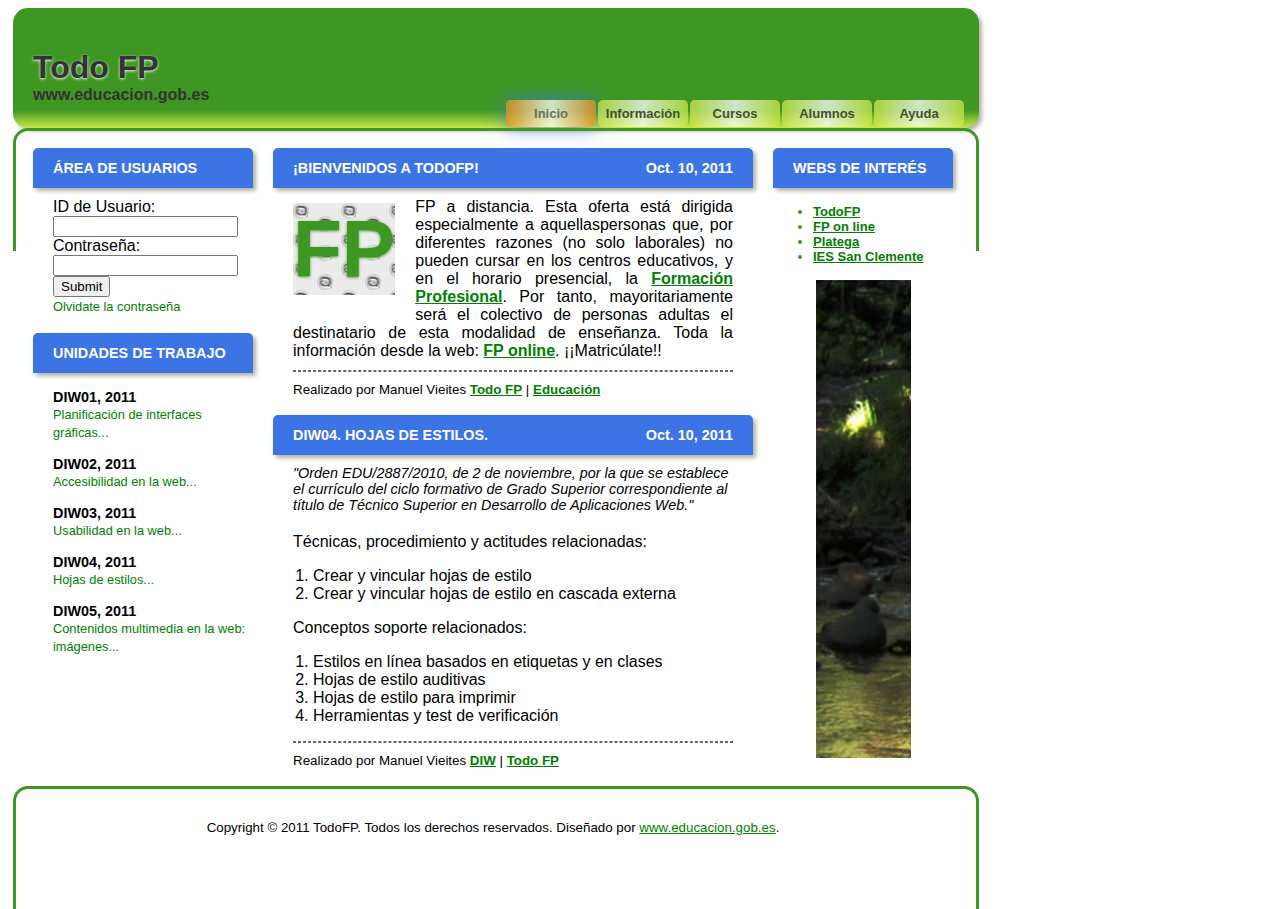
<file: diw_UD04_Hojas de estilos/alvarez_lois_adrian_DIW04_Tarea/index.html>
<?xml version="1.0" encoding="UTF-8"?>
<!DOCTYPE html PUBLIC "-//W3C//DTD XHTML 1.0 Strict//EN" "http://www.w3.org/TR/xhtml1/DTD/xhtml1-strict.dtd">
<html xmlns="http://www.w3.org/1999/xhtml" xml:lang="en" lang="en">
    <head>
        <title>alvarez_lois_adrian_DIW04_Tarea</title>
        <link href="css/estilo.css" rel="stylesheet" type="text/css"  />
    </head>
    <body>
        <div id="todo">
            <div id="cabecera">
                <div class="cajaRedonda sombraD">
                    <div class="logo">
                        <h1>Todo FP</h1>
                        <p class="subtitulo">www.educacion.gob.es</p>     
                    </div>
                    <div class="menu">
                        <ul>
                            <li><a id="activo" href="">Inicio</a></li>
                            <li><a href="informacion.html">Informaci&oacute;n</a></li>
                            <li><a href="cursos.html">Cursos</a></li>
                            <li><a href="alumnos.html">Alumnos</a></li>
                            <li><a href="ayuda.html">Ayuda</a></li>
                        </ul>
                    </div>
                </div>
            </div>
            <div id="cuerpo">
                <div class="esquinas"></div>
                <div class="cajaSecundaria">
                    <div id="izquierda">
                        <div class="subtitu sombraD">
                            &Aacute;REA DE USUARIOS
                        </div>
                        <div class="separa">
                            <form method="post" action="#">
                                ID de Usuario:
                                <input id="nombre" name="nombre" type="text" />
                                Contrase&ntilde;a:
                                <input id="paso" name="paso" type="password" />
                                <input id="acceder" name="Acceder" type="submit" />
                            </form>
                            <a href="">Olvidate la contrase&ntilde;a</a>
                            <br /><br />
                        </div>
                        <div class="subtitu sombraD">
                            UNIDADES DE TRABAJO
                        </div>
                        <dl>
                            <dt>DIW01, 2011</dt>
                            <dd><a href="">Planificaci&oacute;n de interfaces gr&aacute;ficas...</a></dd>
                            <dt>DIW02, 2011</dt>
                            <dd><a href="">Accesibilidad en la web...</a></dd>
                            <dt>DIW03, 2011</dt>
                            <dd><a href="">Usabilidad en la web...</a></dd>
                            <dt>DIW04, 2011</dt>
                            <dd><a href="">Hojas de estilos...</a></dd>
                            <dt>DIW05, 2011</dt>
                            <dd><a href="">Contenidos multimedia en la web: im&aacute;genes...</a></dd>
                        </dl>
                    </div>
                    <div id="centro">
                        <div class="subtitu sombraD">
                            &iexcl;BIENVENIDOS A TODOFP&#33;
                            <span class="fecha">Oct. 10, 2011</span>
                        </div>
                        <div class="logoFP">FP</div>
                            <p>FP a distancia. Esta oferta est&aacute; dirigida especialmente a aquellaspersonas que, por diferentes razones (no solo laborales) no pueden cursar en los centros educativos, y en el horario presencial, la <a href="https://www.educacion.gob.es/fponline.html">Formaci&oacute;n Profesional</a>. Por tanto, mayoritariamente ser&aacute; el colectivo de personas adultas el destinatario de esta modalidad de ense&ntilde;anza. Toda la informaci&oacute;n desde la web: <a href="https://www.educacion.gob.es/fponline.html">FP online</a>. &#161;&#161;Matric&uacute;late&#33;&#33;</p>
                            <hr />
                            <p class="peque">Realizado por Manuel Vieites <a href="http://www.mecd.gob.es/portada-mecd/">Todo FP</a> | <a href="http://www.mecd.gob.es/educacion-mecd/">Educaci&oacute;n</a></p>
                            <br />
                            <div class="subtitu sombraD">
                                DIW04. HOJAS DE ESTILOS.
                                <span class="fecha">Oct. 10, 2011</span>
                            </div>
                            <div class="italica">"Orden EDU/2887/2010, de 2 de noviembre, por la que se establece el curr&iacute;culo del ciclo formativo de Grado Superior correspondiente al t&iacute;tulo de T&eacute;cnico Superior en Desarrollo de Aplicaciones Web."</div>
                            <p>T&eacute;cnicas, procedimiento y actitudes relacionadas:</p>
                            <ol>
                                <li>Crear y vincular hojas de estilo</li>
                                <li>Crear y vincular hojas de estilo en cascada externa</li>
                            </ol>
                            <p>Conceptos soporte relacionados:</p>
                            <ol>
                                <li>Estilos en l&iacute;nea basados en etiquetas y en clases</li>
                                <li>Hojas de estilo auditivas</li>
                                <li>Hojas de estilo para imprimir</li>
                                <li>Herramientas y test de verificaci&oacute;n</li>
                            </ol>
                            <hr />
                            <p class="peque">Realizado por Manuel Vieites <a href="">DIW</a> | <a href="http://www.mecd.gob.es/portada-mecd/">Todo FP</a></p>
                            <br />
                        </div>
                        <div id="derecha">
                            <div class="subtitu sombraD">
                                WEBS DE INTER&Eacute;S
                            </div>
                            <ul id="idli">
                                <li><a href="http://www.mecd.gob.es/portada-mecd/">TodoFP</a></li>
                                <li><a href="https://www.educacion.gob.es/fponline.html">FP on line</a></li>
                                <li><a href="http://www.edu.xunta.es/platega/login/index.php">Platega</a></li>
                                <li><a href="http://www.iessanvicente.com/">IES San Clemente</a></li>
                            </ul>
                            <div class="imCentro">
                                <img src="img/imagen.jpg" style="width: 95px; height:478px;" alt="TodoFP te ofrece la libertad" title="TodoFP es sin&oacute;nimo de libertad" />
                            </div>
                        </div>
                    </div>
                </div>
                <div id="pie">
                    <div class="esquinas"></div>
                    <div class="cajaSecundaria">
                        <p class="peque" style="text-align: center;">Copyright &copy; 2011 TodoFP. Todos los derechos reservados. Diseñado por <a href="www.educacion.gob.es">www.educacion.gob.es</a>.</p>
                    </div>
                </div>
            </div>
        </div>
    </body>
</html>
</file>
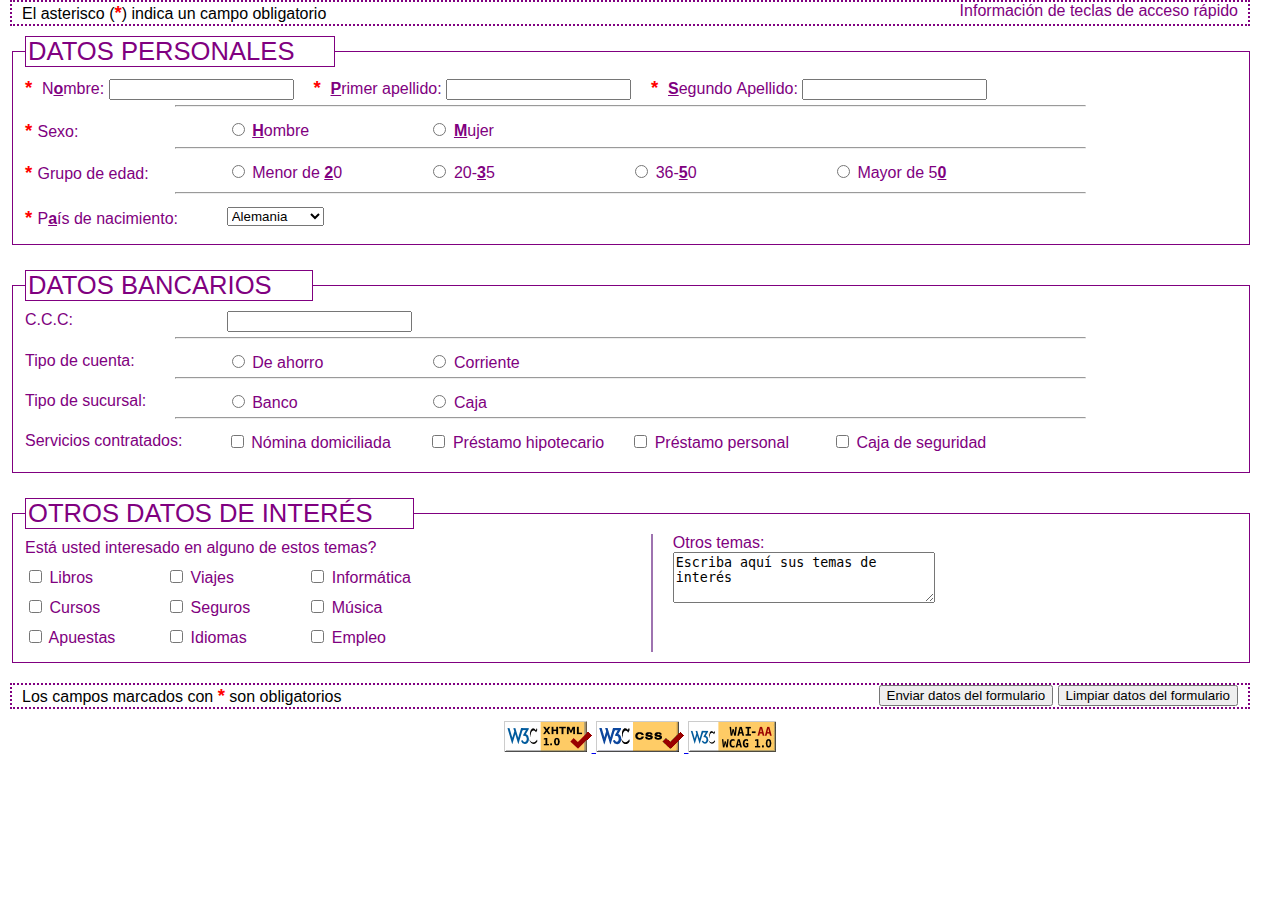
<file: diw_UD08_Contenidos web interactivos/DIW08_Tarea/index.html>
<!DOCTYPE  html PUBLIC "-//W3C//DTD XHTML 1.0 Transitional//EN" "http://www.w3.org/TR/xhtml1/DTD/xhtml1-transitional.dtd">
<html xmlns="http://www.w3.org/1999/xhtml" xml:lang="es" lang="es">
<head>
	<meta http-equiv="Content-type" content="text/html; charset=UTF-8" />
	<link rel="stylesheet" type="text/css" href="css/estilos.css" />
	<title>Tarea 08 - DIW - Adrián Álvarez Lois</title>
</head>
<body>
	<div id="arriba">
   	<div class="aviso">El asterisco (<span class="asterisco">*</span>) indica un campo obligatorio</div>
		<div id="teclas">
            Informaci&oacute;n de teclas de acceso r&aacute;pido
            <div id="caja" style="z-index: 1;">
							<p class="peque">
								Antes de la tecla de atajo pulsar:<br />
								<span class="neg">Firefox</span>: Mayusc. + Alt<br />
								<span class="neg">Opera</span>: Mayusc. + Esc<br />
								<span class="neg">Chrome, Safari e Iexplore</span>: Alt
							</p>
							<hr />
							<ul>
									<li>O - Nombre</li>
									<li>P - Primer apellido</li>
									<li>S - Segundo apellido</li>
									<li>H - Sexo, Hombre</li>
									<li>M - Sexo, Mujer</li>
									<li>2 - Edad, Menor de 20</li>
									<li>3 - Edad, De 20 a 35</li>
									<li>5 - Edad, De 36 a 50</li>
									<li>0 - Edad, Mayor de 50</li>
									<li>A - Pa&iacute;s nacimiento</li>
									<li>V - Enviar datos</li>
									<li>B - Borrar datos</li>
							</ul>
            </div>
		</div>
	</div>
	<div class="lineadatos">
		<form action="#" method="post">
			<div class="cuerpo">
				<fieldset>
					<legend>DATOS PERSONALES</legend>
					<div class="lineadatos">
						<div class="fizq">
							<span class="asterisco">*&nbsp;</span>
							<label for="nombre">N<span class="sobresale">o</span>mbre: </label>
							<input type="text" id="nombre" accesskey="o" maxlength="20" title="Nombre" />
						</div>
						<div class="fizq">
							<span class="asterisco">*&nbsp;</span>
							<label for="apellido1"><span class="sobresale">P</span>rimer apellido: </label>
							<input type="text" id="apellido1" accesskey="p" maxlength="40" title="Primer apellido" />
						</div>
						<div class="fizq">
							<span class="asterisco">*&nbsp;</span>
							<label for="apellido2"><span class="sobresale">S</span>egundo&nbsp;Apellido: </label>
							<input type="text" id="apellido2" accesskey="s" maxlength="40" title="Segundo apellido" />
						</div>
					</div>
					<hr />
					<div class="lineadatos">
						<div class="fizq a1">
							<span class="asterisco">*&nbsp;</span>Sexo:
						</div>
						<div class="fizq a1">
							<input type="radio" name="sexo" id="hombre" accesskey="H" value="Hombre" title="Hombre" />
							<label for="hombre"><span class="sobresale">H</span>ombre</label>
						</div>
						<div class="fizq a1">
							<input type="radio" name="sexo" id="mujer" accesskey="M" value="Mujer" title="Mujer" />
							<label for="mujer"><span class="sobresale">M</span>ujer</label>
						</div>
					</div>
					<hr />
					<div class="lineadatos">
						<div class="fizq a1" style="height:25px">
							<span class="asterisco">*&nbsp;</span>Grupo de edad:
						</div>
						<div class="fizq a1">
							<input type="radio" name="edad" id="em20" value="Menor de 20" accesskey="2" title="Menor de 20" />
							<label for="em20">Menor de <span class="sobresale">2</span>0</label>
						</div>
							<div class="fizq a1">
								<input type="radio" name="edad" id="e2035" value="De 20 a 35" accesskey="3" title="Entre 20 y 35" />
								<label for="e2035">20-<span class="sobresale">3</span>5</label>
							</div>
							<div class="fizq a1">
								<input type="radio" name="edad" id="e3650" value="De 36 a 50" accesskey="5" title="Entre 36 y 50" />
								<label for="e3650">36-<span class="sobresale">5</span>0</label>
							</div>
							<div class="fizq a1">
								<input type="radio" name="edad" id="m50" value="Mayor de 50" accesskey="0" title="Mayor de 50" />
								<label for="m50">Mayor de 5<span class="sobresale">0</span></label>
							</div>
					</div>
					<hr />
					<div class="lineadatos">
						<div class="fizq a1">
							<span class="asterisco">*&nbsp;</span><label for="pais" accesskey="a">P<span class="sobresale">a</span>&iacute;s de nacimiento:</label>
						</div>
						<div class="fizq a1">
							<select size="1" name="pais" id="pais" title="Pa&iacute;s de nacimiento">
								<option value="Alemania" label="Alemania" id="alemania">Alemania</option>
								<option value="Bolivia" label="Bolivia" id="bolivia">Bolivia</option>
								<option value="Canada" label="Canada" id="canada">Canada</option>
								<option value="Dinamarca" label="Dinamarca" id="dinamarca">Dinamarca</option>
								<option value="España" label="España" id="espana">Espa&ntilde;a</option>
								<option value="Finlandia" label="Finlandia" id="finlandia">Finlandia</option>
								<option value="Grecia" label="Grecia" id="grecia">Grecia</option>
								<option value="Holanda" label="Holanda" id="holanda">Holanda</option>
								<option value="Italia" label="Italia" id="italia">Italia</option>
								<option value="Luxemburgo" label="Luxemburgo" id="luxemburgo">Luxemburgo</option>
							</select>
						</div>
					</div>
				</fieldset>
			</div>
			<div class="cuerpo">
				<fieldset>
					<legend>DATOS BANCARIOS</legend>
					<div class="lineadatos">
						<div class="fizq a1">
							<label for="ccc">C.C.C:</label>
						</div>
						<div class="fizq a1">
							<input type="text" name="CCC" maxlength="20" id="ccc" title="C.C.C." />
						</div>
					</div>
					<hr />
					<div class="lineadatos">
						<div class="fizq a1">Tipo de cuenta:</div>
						<div class="fizq a1">
							<input type="radio" name="TIPOCUENTA" id="ahorro" value="Ahorro" title="De ahorro" />
							<label for="ahorro">De ahorro</label>
						</div>
						<div class="fizq a1">
							<input type="radio" name="TIPOCUENTA" id="corriente" value="Corriente" title="Cuenta Corriente" />
							<label for="corriente">Corriente</label>
						</div>
					</div>
					<hr />
					<div class="lineadatos">
						<div class="fizq a1">Tipo de sucursal:</div>
						<div class="fizq a1">
							<input type="radio" name="TIPOSUCURSAL" id="ccbanco" value="Banco" title="Banco" />
							<label for="ccbanco">Banco</label>
						</div>
						<div class="fizq a1">
							<input type="radio" name="TIPOSUCURSAL" id="cccaja" value="Caja" title="Caja" />
							<label for="cccaja">Caja</label>
						</div>
					</div>
					<hr />
					<div class="lineadatos">
						<div class="fizq a1" style="height:25px;">Servicios contratados:</div>
						<div class="fizq a1">
							<input type="checkbox" id="nomina" name="Nomina" title="N&oacute;mina domiciliada" />
							<label for="nomina">N&oacute;mina domiciliada</label>
						</div>
						<div class="fizq a1">
							<input type="checkbox" id="hipoteca" name="Hipoteca" title="Pr&eacute;stamo hipotecario" />
							<label for="hipoteca">Pr&eacute;stamo hipotecario</label>
						</div>
						<div class="fizq a1">
							<input type="checkbox" id="personal" name="Personal" title="Pr&eacute;stamo personal" />
							<label for="personal">Pr&eacute;stamo personal</label>
						</div>
						<div class="fizq a1">
							<input type="checkbox" id="seguridad" name="Seguridad" />
							<label for="seguridad">Caja de seguridad</label>
						</div>
				</div>
				</fieldset>
			</div>
			<div class="cuerpo">
				<fieldset>
					<legend>OTROS DATOS DE INTERÉS</legend>
					<div class="fizq a5" style=" border-right: 2px solid #9e73b0;">
						<div class="lineadatos" style="margin-top:0px;">
							<div class="fizq" style="margin-top:0px;">Est&aacute; usted interesado en alguno de estos temas?</div>
						</div>
						<div class="lineadatos">
							<div class="fizq a2">
								<input type="checkbox" name="Libros" id="libros" title="Libros" />
								<label for="libros">Libros</label>
							</div>
							<div class="fizq a2">
								<input type="checkbox" name="Viajes" id="viajes" title="Viajes" />
								<label for="viajes">Viajes</label>
							</div>
							<div class="fizq a2">
								<input type="checkbox" name="Informatica" id="informatica" title="Inform&aacute;tica" />
								<label for="informatica">Inform&aacute;tica</label>
							</div>
						</div>
						<div class="lineadatos">
							<div class="fizq a2">
								<input type="checkbox" name="Cursos" id="cursos" title="Cursos" />
								<label for="cursos">Cursos</label>
							</div>
							<div class="fizq a2">
								<input type="checkbox" name="Seguros" id="seguros" title="Seguros" />
								<label for="seguros">Seguros</label>
							</div>
							<div class="fizq a2">
								<input type="checkbox" name="Musica" id="musica" title="M&uacute;sica" />
								<label for="musica">M&uacute;sica</label>
							</div>
						</div>
						<div class="lineadatos">
							<div class="fizq a2">
								<input type="checkbox" name="Apuestas" id="apuestas" title="Apuestas" />
								<label for="apuestas">Apuestas</label>
							</div>
							<div class="fizq a2">
								<input type="checkbox" name="Idiomas" id="idiomas" title="Idiomas" />
								<label for="idiomas">Idiomas</label>
							</div>
							<div class="fizq a2">
								<input type="checkbox" name="Empleo" id="empleo" title="Empleo" />
								<label for="empleo">Empleo</label>
							</div>
						</div>
					</div>
					<div class="fizq a3" style="margin-top:0px; margin-left:20px;">
						<div class="fizq">
							<label for="otrostemas">Otros temas:</label>
						</div>
						<div class="fizq">
							<textarea rows="3" cols="30" id="otrostemas" title="Otros temas de inter&eacute;s">Escriba aqu&iacute; sus temas de inter&eacute;s</textarea>
						</div>
					</div>
				</fieldset>
			</div>
			<div id="abajo">
				<div class="aviso">
					Los campos marcados con <span class="asterisco">*</span> son obligatorios
				</div>
				<div id="zonabotones">
					<input type="submit" value="Enviar datos del formulario" accesskey="v" title="Enviar informaci&oacute;n" />
					<input type="reset" value="Limpiar datos del formulario" accesskey="b" title="Borrar datos" />
				</div>
			</div>
			<div id="pie">
				<a href="http://validator.w3.org/check?uri=referer">
					<img style="border:0;width:88px;height:31px" src="img/valid-xhtml10.png" alt="Documento v&aacute;lido XHTML 1.0 Transitional" />
				</a>
				<a href="http://jigsaw.w3.org/css-validator/check/referer">
					<img style="border:0;width:88px;height:31px" src="img/vcss.gif" alt="Documento CSS V&aacute;lido" />
				</a>
				<a href="http://achecker.ca/checker/index.php">
					<img style="border:0;width:88px;height:31px" src="img/wcag1AA.gif" alt="Nivel de accesibilidad doble A" />
				</a>
			</div>
		</form>
	</div>
</body>
</html>
</file>
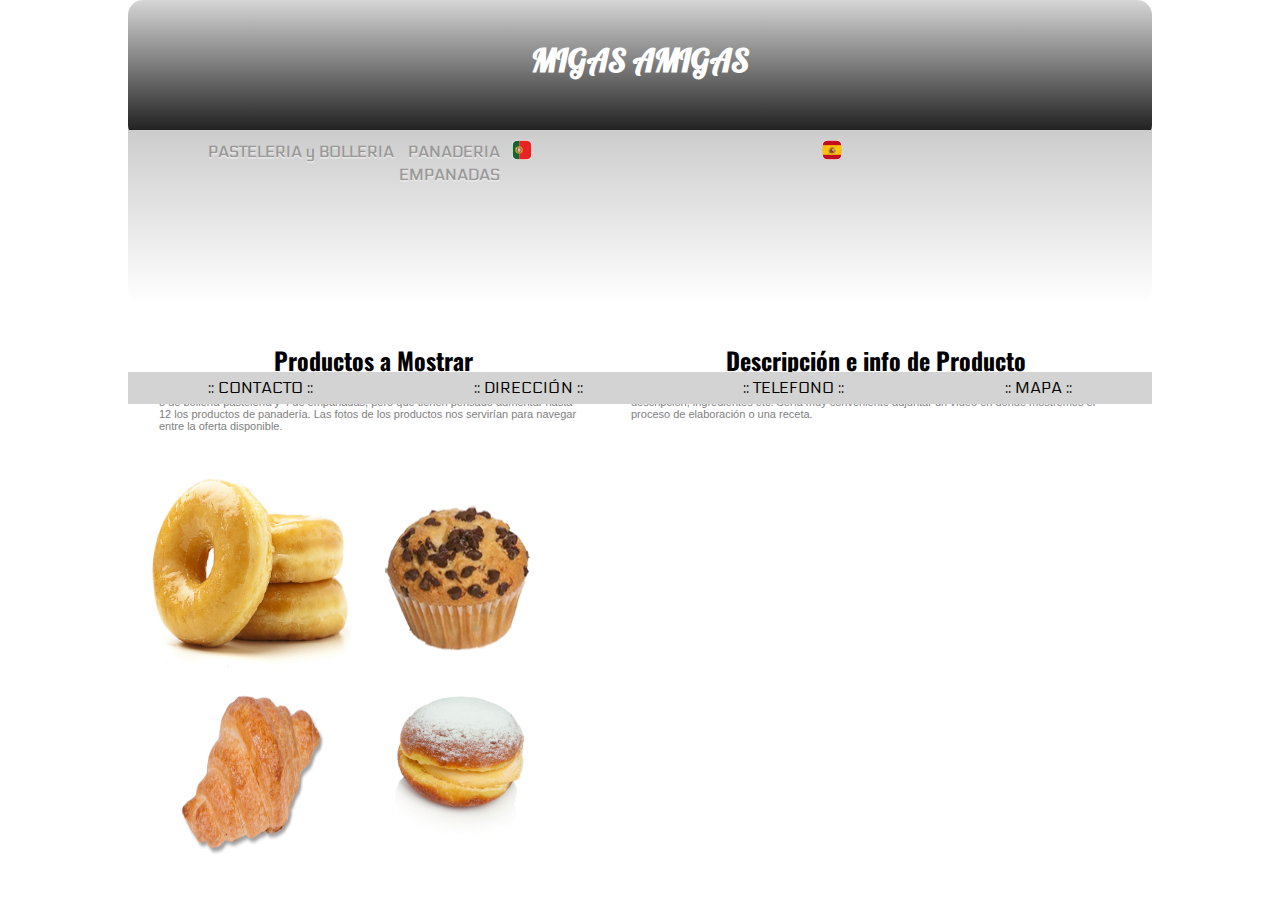
<file: diw_UD01_Planificación de interfaces gráficas/alvarez_lois_adrian_DIW01_Tarea/alvarez_lois_adrian_DIW01_Tarea_WEB.html>
<!DOCTYPE html>
<html>
<head>
	<meta http-equiv="Content-Type" content="text/html; charset=UTF-8"/>
	<title>:: MIGAS AMIGAS ::</title>
	    <!-- Enlazo hoja de estilos y fuentes del repositorio de google -->
	<link rel="stylesheet" type="text/css" href="estilos.css">
	<link href='https://fonts.googleapis.com/css?family=Lobster' rel='stylesheet' type='text/css'>
	<link href='https://fonts.googleapis.com/css?family=Electrolize' rel='stylesheet' type='text/css'>
	<link href='https://fonts.googleapis.com/css?family=Oswald' rel='stylesheet' type='text/css'>
</head>
<body>

    <!-- La Cabecera o Header -->
<header>
	<h1><strong>MIGAS AMIGAS</strong></h1>
</header>

    <!-- La Navigation Bar -->
<section>
	
	 <nav>
           	<ul>

           		<li><object type="image/svg+xml" data="es.png"></object></li><li><object type="image/svg+xml" data="pt.png"></object></li>

        		<li><a href="#">PANADERIA</a></li>	
        		<li><a href="#">PASTELERIA y BOLLERIA</a></li>
        		<li><a href="#">EMPANADAS</a></li>
        	
        	</ul>
        </nav>

</section>

<br>

    <!-- Contenidos principales describiendo y pormenorizando la info de los productos -->
<section id="main">
	
	<div id="main_izq">
		<h2>Productos a Mostrar</h2>
			<p class="main_text">Este texto sería la descripción de los productos ofertados. 10 productos de Panadería, 8 de bollería-pastelería y 4 de empanadas, pero que tienen pensado aumentar hasta 12 los productos de panadería. Las fotos de los productos nos servirían para navegar entre la oferta disponible.</p>
	</div>
	<div id="main_drch">
		<h2>Descripción e info de Producto</h2>
			<p class="main_text">Aquí podremos dar una información más detallada del producto. El texto cambiaría con la descripción, ingredientes etc. Sería muy conveniente adjuntar un vídeo en donde mostremos el proceso de elaboración o una receta.</p>
			<br><br>
<iframe width="450" height="400" src="https://www.youtube.com/embed/gYZ-KrDtUco" frameborder="0" allowfullscreen></iframe>
	</div>	

</section>

    <!-- Disponemos las fotos de los productos -->
<div id="marco">
	
		<div class="vertical">
			<img class="horizontal" src="img_01.jpg">
			<img class="horizontal" src="img_02.jpg">
			
		</div>
		
		<div class="vertical">
			<img class="horizontal" src="img_03.jpg">
			<img class="horizontal" src="img_04.jpg">
		</div>

</div>

    <!-- Por ultimo un pie de pagina con informacion de la misma -->
<div id="c_botoneraf">
      <div id="botonera-footer">
        <ul>
          <li><a href="#">:: CONTACTO ::</a></li>
          <li><a href="#">:: DIRECCIÓN ::</a></li>
          <li><a href="#">:: TELEFONO ::</a></li> 
          <li><a href="#">:: MAPA ::</a></li> 
        </ul>
      </div>
    </div>
</body>
</html>
</file>
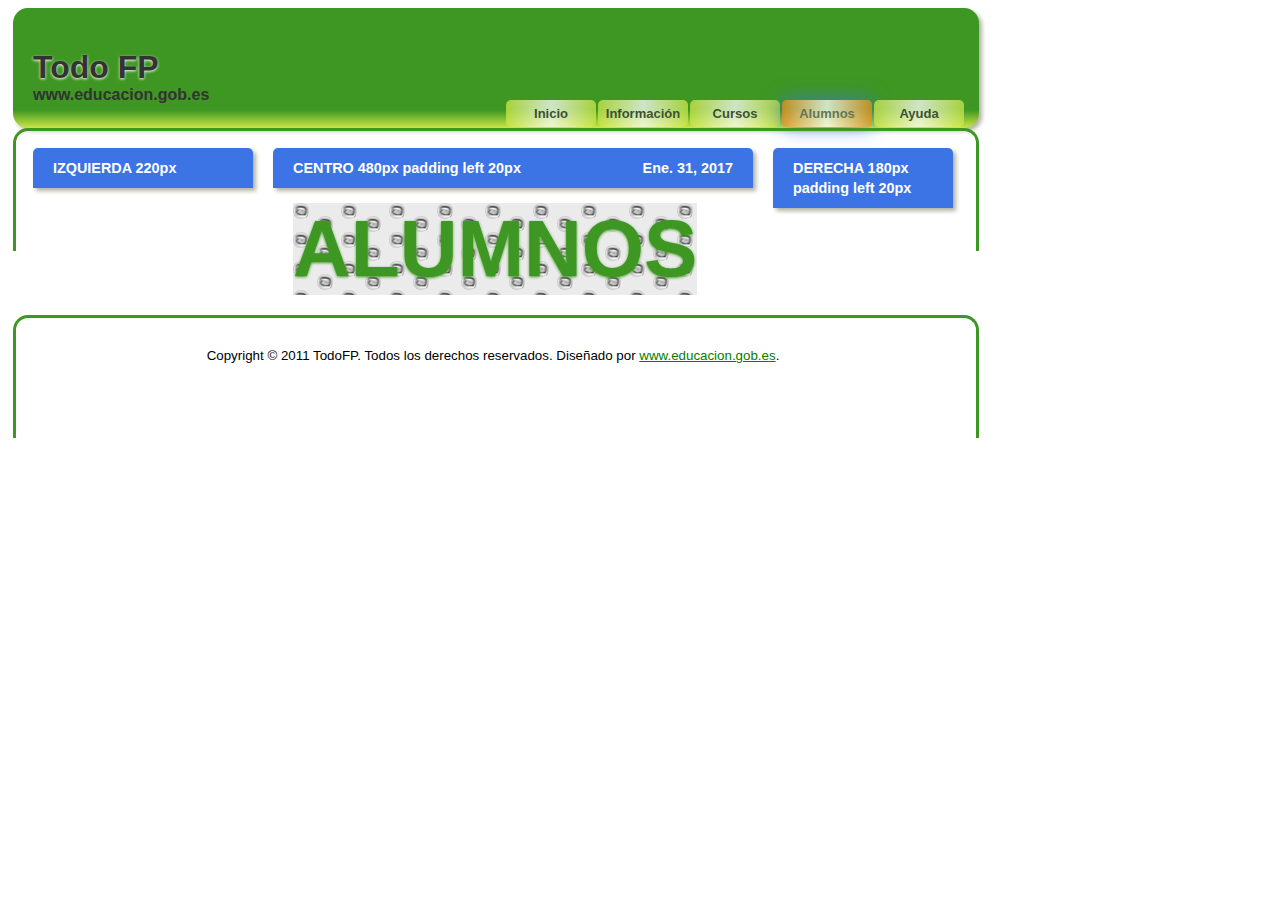
<file: diw_UD04_Hojas de estilos/alvarez_lois_adrian_DIW04_Tarea/alumnos.html>
<?xml version="1.0" encoding="UTF-8"?>
<!DOCTYPE html PUBLIC "-//W3C//DTD XHTML 1.0 Strict//EN" "http://www.w3.org/TR/xhtml1/DTD/xhtml1-strict.dtd">
<html xmlns="http://www.w3.org/1999/xhtml" xml:lang="en" lang="en">
    <head>
        <title>alvarez_lois_adrian_DIW04_Tarea</title>
        <link href="css/estilo.css" rel="stylesheet" type="text/css"  />
    </head>
    <body>
        <div id="todo">
            <div id="cabecera">
                <div class="cajaRedonda sombraD">
                    <div class="logo">
                        <h1><a href="index.html">Todo FP</a></h1>
                        <p class="subtitulo">www.educacion.gob.es</p>     
                    </div>
                    <div class="menu">
                        <ul>
                            <li><a href="index.html">Inicio</a></li>
                            <li><a href="informacion.html">Informaci&oacute;n</a></li>
                            <li><a href="cursos.html">Cursos</a></li>
                            <li><a id="activo" href="">Alumnos</a></li>
                            <li><a href="ayuda.html">Ayuda</a></li>
                        </ul>
                    </div>
                </div>
            </div>
            <div id="cuerpo">
                <div class="esquinas"></div>
                <div class="cajaSecundaria">
                    <div id="izquierda">
                        <div class="subtitu sombraD">
                            IZQUIERDA 220px
                        </div>
                    </div>
                    <div id="centro">
                        <div class="subtitu sombraD">
                            CENTRO 480px padding left 20px
                            <span class="fecha">Ene. 31, 2017</span>
                        </div>
                        <div class="logoFP">ALUMNOS</div>
                    </div>
                    <div id="derecha">
                        <div class="subtitu sombraD">
                            DERECHA 180px padding left 20px
                        </div>
                    </div>
                </div>
            </div>
            <div id="pie">
                <div class="esquinas"></div>
                <div class="cajaSecundaria">
                    <p class="peque" style="text-align: center;">Copyright &copy; 2011 TodoFP. Todos los derechos reservados. Diseñado por <a href="www.educacion.gob.es">www.educacion.gob.es</a>.</p>
                </div>
            </div>
        </div>
    </body>
</html>
</file>
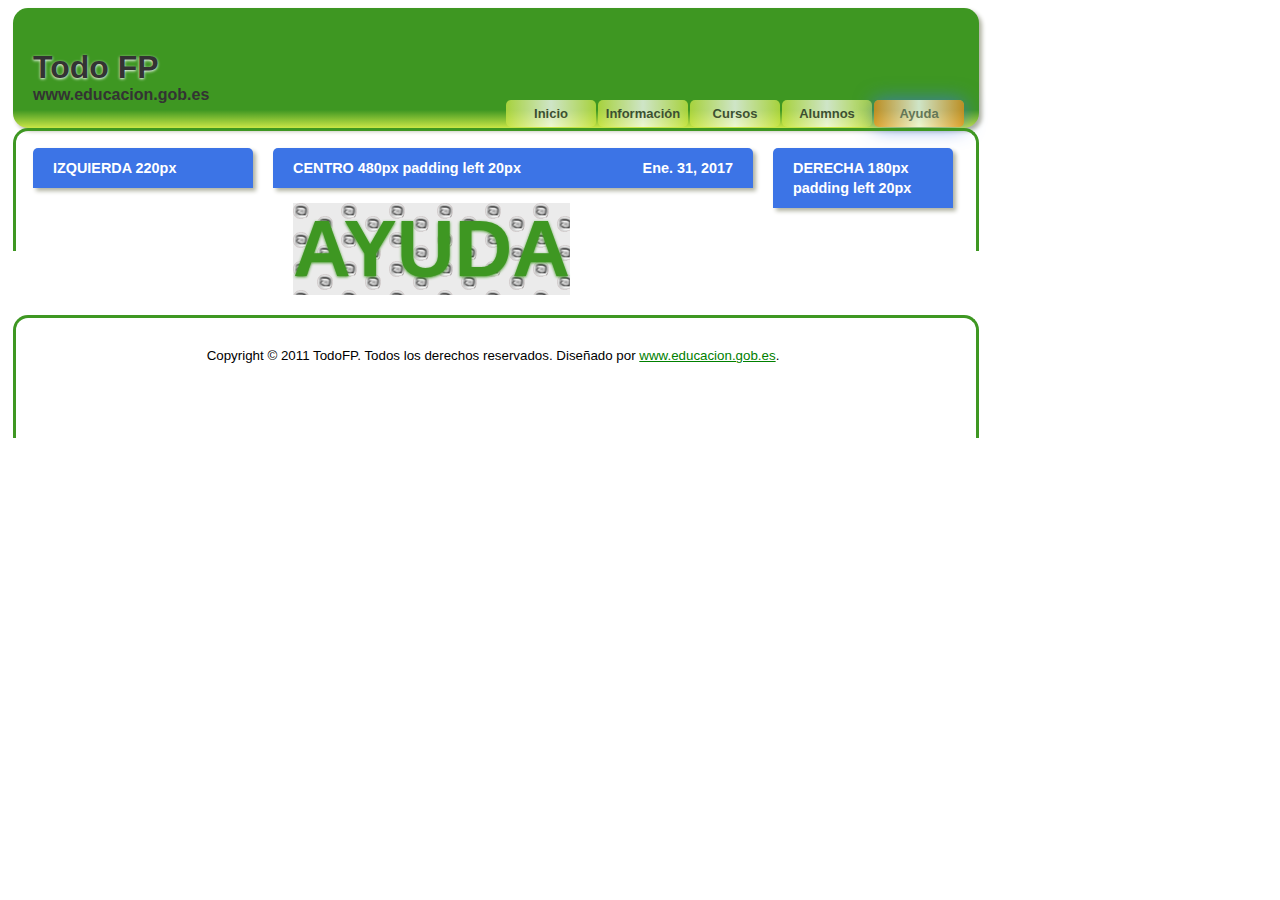
<file: diw_UD04_Hojas de estilos/alvarez_lois_adrian_DIW04_Tarea/ayuda.html>
<?xml version="1.0" encoding="UTF-8"?>
<!DOCTYPE html PUBLIC "-//W3C//DTD XHTML 1.0 Strict//EN" "http://www.w3.org/TR/xhtml1/DTD/xhtml1-strict.dtd">
<html xmlns="http://www.w3.org/1999/xhtml" xml:lang="en" lang="en">
    <head>
        <title>alvarez_lois_adrian_DIW04_Tarea</title>
        <link href="css/estilo.css" rel="stylesheet" type="text/css"  />
    </head>
    <body>
        <div id="todo">
            <div id="cabecera">
                <div class="cajaRedonda sombraD">
                    <div class="logo">
                        <h1><a href="index.html">Todo FP</a></h1>
                        <p class="subtitulo">www.educacion.gob.es</p>     
                    </div>
                    <div class="menu">
                        <ul>
                            <li><a href="index.html">Inicio</a></li>
                            <li><a href="informacion.html">Informaci&oacute;n</a></li>
                            <li><a href="cursos.html">Cursos</a></li>
                            <li><a href="alumnos.html">Alumnos</a></li>
                            <li><a id="activo" href="">Ayuda</a></li>
                        </ul>
                    </div>
                </div>
            </div>
            <div id="cuerpo">
                <div class="esquinas"></div>
                <div class="cajaSecundaria">
                    <div id="izquierda">
                        <div class="subtitu sombraD">
                            IZQUIERDA 220px
                        </div>
                    </div>
                    <div id="centro">
                        <div class="subtitu sombraD">
                            CENTRO 480px padding left 20px
                            <span class="fecha">Ene. 31, 2017</span>
                        </div>
                        <div class="logoFP">AYUDA</div>
                    </div>
                    <div id="derecha">
                        <div class="subtitu sombraD">
                            DERECHA 180px padding left 20px
                        </div>
                    </div>
                </div>
            </div>
            <div id="pie">
                <div class="esquinas"></div>
                <div class="cajaSecundaria">
                    <p class="peque" style="text-align: center;">Copyright &copy; 2011 TodoFP. Todos los derechos reservados. Diseñado por <a href="www.educacion.gob.es">www.educacion.gob.es</a>.</p>
                </div>
            </div>
        </div>
    </body>
</html>
</file>
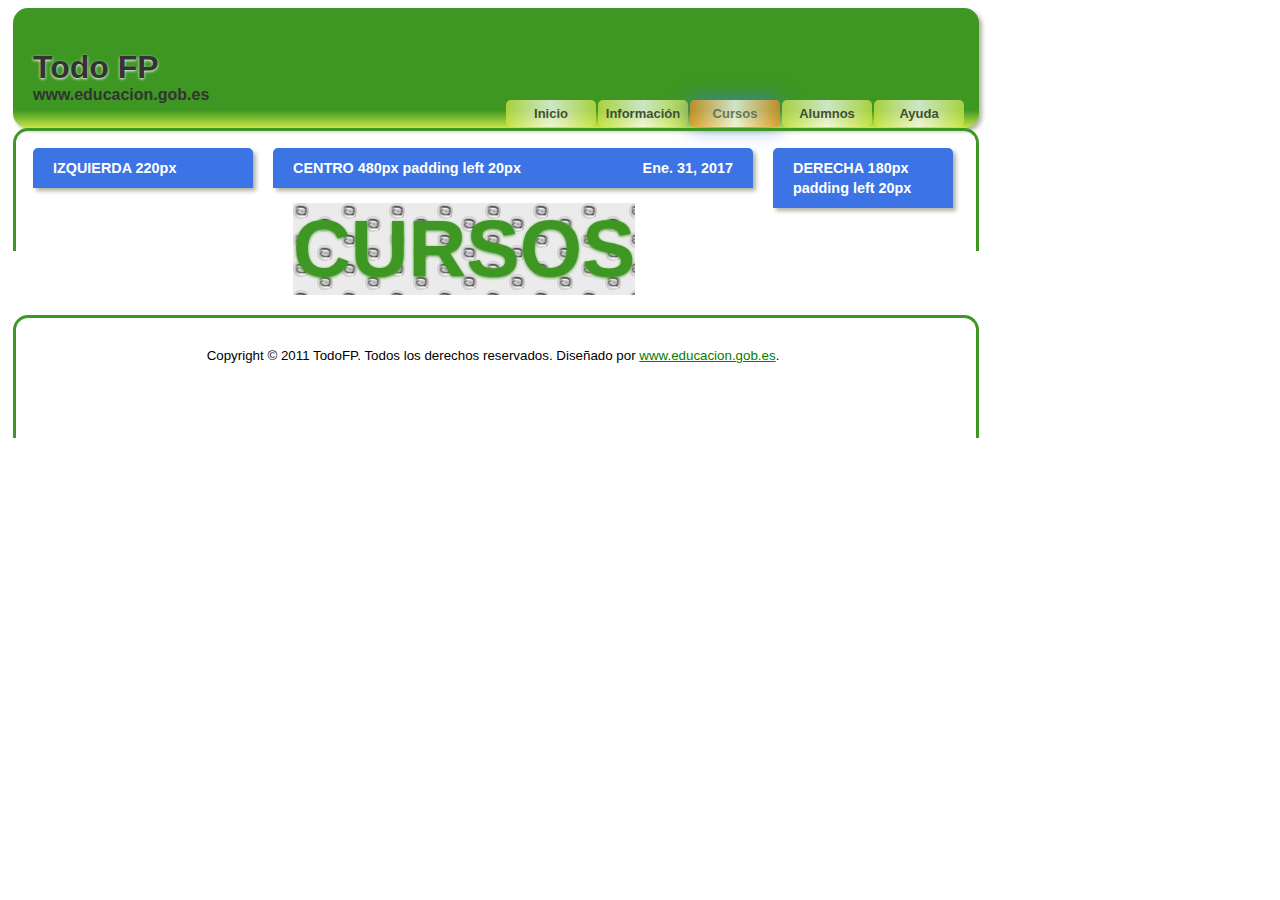
<file: diw_UD04_Hojas de estilos/alvarez_lois_adrian_DIW04_Tarea/cursos.html>
<?xml version="1.0" encoding="UTF-8"?>
<!DOCTYPE html PUBLIC "-//W3C//DTD XHTML 1.0 Strict//EN" "http://www.w3.org/TR/xhtml1/DTD/xhtml1-strict.dtd">
<html xmlns="http://www.w3.org/1999/xhtml" xml:lang="en" lang="en">
    <head>
        <title>alvarez_lois_adrian_DIW04_Tarea</title>
        <link href="css/estilo.css" rel="stylesheet" type="text/css"  />
    </head>
    <body>
        <div id="todo">
            <div id="cabecera">
                <div class="cajaRedonda sombraD">
                    <div class="logo">
                        <h1><a href="index.html">Todo FP</a></h1>
                        <p class="subtitulo">www.educacion.gob.es</p>     
                    </div>
                    <div class="menu">
                        <ul>
                            <li><a href="index.html">Inicio</a></li>
                            <li><a href="informacion.html">Informaci&oacute;n</a></li>
                            <li><a id="activo" href="">Cursos</a></li>
                            <li><a href="alumnos.html">Alumnos</a></li>
                            <li><a href="ayuda.html">Ayuda</a></li>
                        </ul>
                    </div>
                </div>
            </div>
            <div id="cuerpo">
                <div class="esquinas"></div>
                <div class="cajaSecundaria">
                    <div id="izquierda">
                        <div class="subtitu sombraD">
                            IZQUIERDA 220px
                        </div>
                    </div>
                    <div id="centro">
                        <div class="subtitu sombraD">
                            CENTRO 480px padding left 20px
                            <span class="fecha">Ene. 31, 2017</span>
                        </div>
                        <div class="logoFP">CURSOS</div>
                    </div>
                    <div id="derecha">
                        <div class="subtitu sombraD">
                            DERECHA 180px padding left 20px
                        </div>
                    </div>
                </div>
            </div>
            <div id="pie">
                <div class="esquinas"></div>
                <div class="cajaSecundaria">
                    <p class="peque" style="text-align: center;">Copyright &copy; 2011 TodoFP. Todos los derechos reservados. Diseñado por <a href="www.educacion.gob.es">www.educacion.gob.es</a>.</p>
                </div>
            </div>
        </div>
    </body>
</html>
</file>
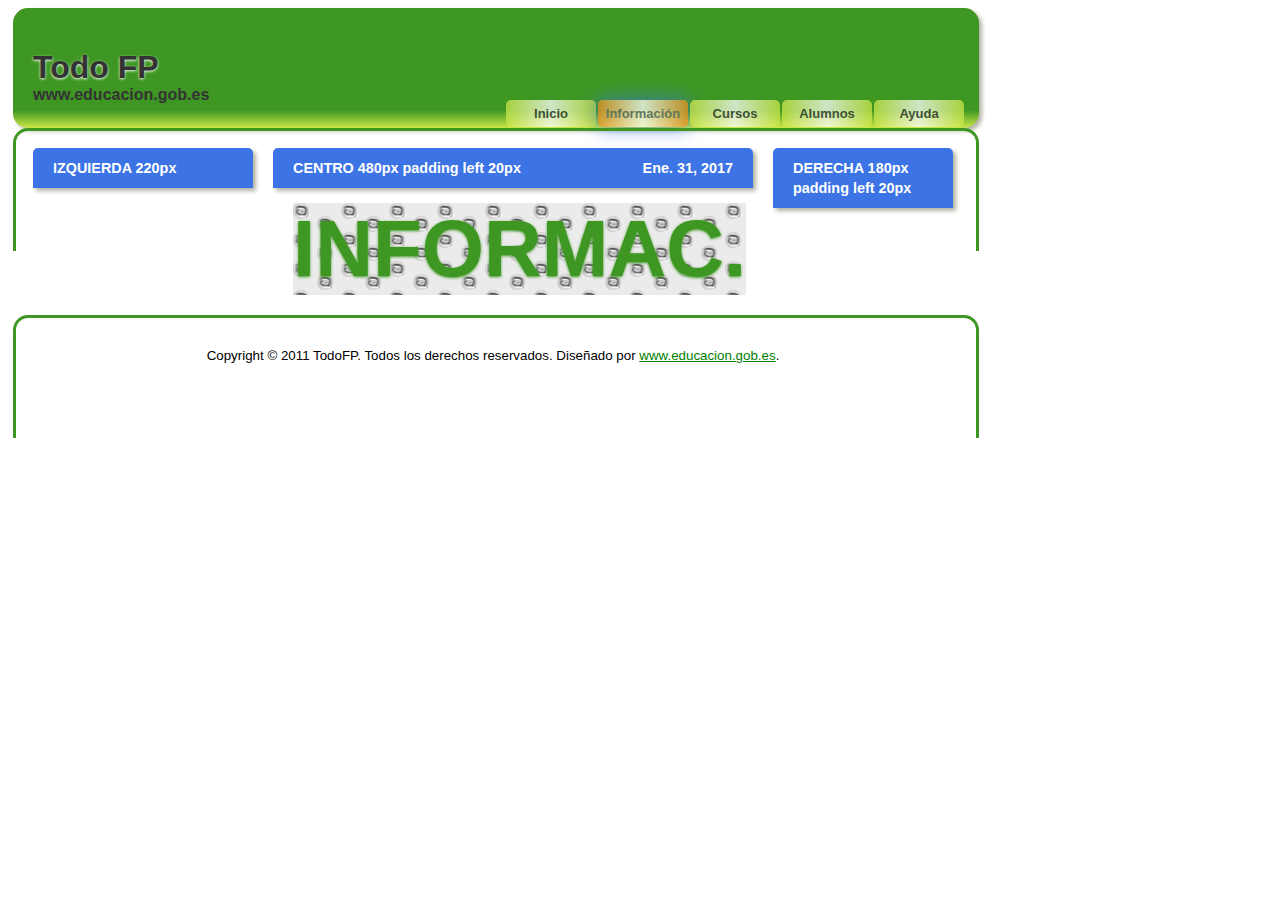
<file: diw_UD04_Hojas de estilos/alvarez_lois_adrian_DIW04_Tarea/informacion.html>
<?xml version="1.0" encoding="UTF-8"?>
<!DOCTYPE html PUBLIC "-//W3C//DTD XHTML 1.0 Strict//EN" "http://www.w3.org/TR/xhtml1/DTD/xhtml1-strict.dtd">
<html xmlns="http://www.w3.org/1999/xhtml" xml:lang="en" lang="en">
    <head>
        <title>alvarez_lois_adrian_DIW04_Tarea</title>
        <link href="css/estilo.css" rel="stylesheet" type="text/css"  />
    </head>
    <body>
        <div id="todo">
            <div id="cabecera">
                <div class="cajaRedonda sombraD">
                    <div class="logo">
                        <h1><a href="index.html">Todo FP</a></h1>
                        <p class="subtitulo">www.educacion.gob.es</p>     
                    </div>
                    <div class="menu">
                        <ul>
                            <li><a href="index.html">Inicio</a></li>
                            <li><a id="activo" href="">Informaci&oacute;n</a></li>
                            <li><a href="cursos.html">Cursos</a></li>
                            <li><a href="alumnos.html">Alumnos</a></li>
                            <li><a href="ayuda.html">Ayuda</a></li>
                        </ul>
                    </div>
                </div>
            </div>
            <div id="cuerpo">
                <div class="esquinas"></div>
                <div class="cajaSecundaria">
                    <div id="izquierda">
                        <div class="subtitu sombraD">
                            IZQUIERDA 220px
                        </div>
                    </div>
                    <div id="centro">
                        <div class="subtitu sombraD">
                            CENTRO 480px padding left 20px
                            <span class="fecha">Ene. 31, 2017</span>
                        </div>
                        <div class="logoFP">INFORMAC.</div>
                    </div>
                    <div id="derecha">
                        <div class="subtitu sombraD">
                            DERECHA 180px padding left 20px
                        </div>
                    </div>
                </div>
            </div>
            <div id="pie">
                <div class="esquinas"></div>
                <div class="cajaSecundaria">
                   <p class="peque" style="text-align: center;">Copyright &copy; 2011 TodoFP. Todos los derechos reservados. Diseñado por <a href="www.educacion.gob.es">www.educacion.gob.es</a>.</p>
                </div>
            </div>
        </div>
    </body>
</html>
</file>
<file: diw_UD04_Hojas de estilos/alvarez_lois_adrian_DIW04_Tarea/css/estilo.css>
/**** alvarez_lois_adrian_DIW04_Tarea ****/


/* Definimos el tipo de letra por defecto */
body{
  font-family: Arial, Helvetica, sans-serif;
}

/* Los títulos de primer nivel tendrán una pequeña sombra
  y estarán alineados a la izquierda y separados de la base
  por 20px*/
h1{
  color: #333;
  text-shadow: 0px 1px 3px #FFFFFF;
  font-family: sans-serif;
  left: 0px;
  bottom: 20px;
  margin-bottom: 0px;
  text-align: left;
}

/* Las líneas horizontales las pondremos con puntos de 1px,
  color #666666 y separados por arriba y por abajo en 10px,
  y por la derecha e izquierda en 20px*/
hr{
  margin: 10px 20px;
  border: 1px dashed #666;
}

/* Sombra utilizada para textos*/
.sombraT{
  text-shadow: 0px 1px 3px #FFFFFF;
}

/* Sombra utilizada en la cabecera y en los subtítulos de la página */
.sombraD{
  box-shadow: 3px 3px 4px #b1b3a2;
  -moz-box-shadow: 3px 3px 4px #b1b3a2;
  -webkit-box-shadow: 3px 3px 4px #b1b3a2;
}


/* Contenedor general para todo el 'body'
  por si queremos mover o modificar la página completa */
#todo{
  margin: 0px auto;
  float: left;
}

/* Contenedor para el 'membrete' con su logo y el menú */
#cabecera{text-align: center;}

/* Caja de esquinas redondeadas para la cabecera.
   Le he puesto un gradiente que comienza al 85% del relleno verde.
   Se le pone un color de fondo liso por si el navegador no admite
   los degradados*/
.cajaRedonda{
  float:left;
  position: relative;
  left: 0px;
  margin-left: 5px; 
  height: 100px;
  width: 926px;
  background: -webkit-linear-gradient(#3E9722 85%, #CAE646);
  background: -moz-linear-gradient(#3E9722 85%, #CAE646);
  background: -o-linear-gradient(#3E9722 85%, #CAE646);
  background: linear-gradient(#3E9722 85%, #CAE646);
  background-color: #3E9722;
  -moz-border-radius: 15px;
  border-radius: 15px;
  -webkit-border-radius: 15px;
  padding: 20px 20px 0px 20px;
}

/* Contenedor del logotipo */
.logo{left:0px; margin-bottom: 0px; width: 200px; float:left;}

/* modificamos los enlaces puestos en el logotipo */
.logo * a{
  text-decoration: none;
  color: #333;
}

/* Texto y márgenes para el subtítulo del logo */
.subtitulo{
  color: #333;
  left: 0px;
  font-family: Arial, Helvetica, sans-serif;
  font-weight: bold;
  margin: 0px;
  text-align: left;
}

/*
.subtitul p{
  margin-left: 20px;
  text-align: justify;
}
*/

/* Contenedor para las distintas opciones que compondrá el menú*/
.menu{  
  float: right;
  position: absolute;
  margin-right: 15px;
  right: 0px;
  bottom: -15px;
  margin-bottom: 0px;
}

/* Definimos el tipo de lista desordenada */
.menu ul{
  margin-right: 0;
  padding: 0; 
  list-style: none; 
  float:right; 
}

/* Cada elemento de la lista tendrá un tamaño determinado
  con un degradado desde la izquierda que va del verde de la tarea
  al blanco y termina en el mismo verde, una pequeña transparencia
  y un redondeado de esquinas de 5px.
  Se le pone un color de fondo liso por si el navegador no admite
  los degradados*/
.menu ul li {
  float: left;
  width: 90px;
  margin-left:2px;
  background: -webkit-linear-gradient(left, #CAE646, #FFFFFF, #CAE646);
  background: -moz-linear-gradient(left, #CAE646, #FFFFFF, #CAE646);
  background: -o-linear-gradient(left, #CAE646, #FFFFFF, #CAE646);
  background: linear-gradient(left, #CAE646, #FFFFFF, #CAE646);
  background-color: #CAE646;
  -moz-opacity: 0.75;
  opacity: 0.75;
  filter: alpha(opacity=75);
  -moz-border-radius: 5px;
  border-radius: 5px;
  -webkit-border-radius: 5px;
} 

/* Los enlaces del menú no tendrán decoración, utilizarán
  una fuente pequeña del color que se indica para la tarea
  que ocupará 2.1 veces del alto de la fuente, y en negrita */
.menu ul li a {
  display: block; 
  line-height: 2.1em; 
  text-decoration: none; 
  color: #333;
  font-size: small;
  font-weight: bold;
  text-align: center;
  font-family: arial, sans-serif;
} 

/* Cuando nos posicionemos sobre una de las opciones, cambiará
  el color de fondo con un degradado radial desde la izquierda
  que va del naranja de la tarea al blanco y termina en el mismo
  naranja. Le damos el mismo radio de redondeo de esquinas anterior.
  Se le pone un color de fondo por si el navegador no admite los degradados*/
.menu ul li a:hover {
  -moz-border-radius: 5px;
  border-radius: 5px;
  -webkit-border-radius: 5px;
  background: -webkit-linear-gradient(left, #e58c24, #FFFFFF, #e58c24);
  background: -moz-linear-gradient(left, #e58c24, #FFFFFF, #e58c24);
  background: -o-linear-gradient(left, #e58c24, #FFFFFF, #e58c24);
  background: linear-gradient(left, #e58c24, #FFFFFF, #e58c24);
  background-color: #e58c24;
}

/* Formato que tendrá la opción seleccionada.
  Radio de esquinas de 5px, sombra del azul de la tarea que
  al ponerla desde 0px sirve como resplandor, y color de fondo
  degradado igual que el anterior. También ponemos un color de
  fondo por si no se admite los degradados.
  El color de letra se pone en #666666 */
#activo {
  -moz-border-radius: 5px;
  border-radius: 5px;
  -webkit-border-radius: 5px;
  box-shadow: 0px 0px 20px #3c74e6;
  -moz-box-shadow: ,0px 0px 20px #3c74e6;
  -webkit-box-shadow: ,0px 0px 20px #3c74e6;
  background: -webkit-linear-gradient(left, #e58c24, #FFFFFF, #e58c24);
  background: -moz-linear-gradient(left, #e58c24, #FFFFFF, #e58c24);
  background: -o-linear-gradient(left, #e58c24, #FFFFFF, #e58c24);
  background: linear-gradient(left, #e58c24, #FFFFFF, #e58c24);
  background-color: #e58c24;
  color: #666;
}

/* Contenedor de todo el cuerpo de la página que va entre la
  cabecera y el pie*/
#cuerpo{
  float: left;
  position: relative;
  top: 0px;
  left: 0px;
}

/* Definimos el color de letra y grosor para todos los enlaces que
  situemos en el 'cuerpo' (ya que todos pertenecerán a otro contenedor
  dentro de éste)*/
#cuerpo * a{
  color: green;
  font-weight: bold;
}

/* Definimos el texto y márgenes para todos los textos presentados en el
  'cuerpo' con la etiqueta '<p>'*/
#cuerpo * p{
  text-align: justify;
  margin: 0px 20px;
}

/* Ponemos la decoración que se pide sobre el 'cuerpo' y el 'pie', consistente
  en una línea de 3px con esquinas superiores redondeadas, del color verde
  indicado para la tarea, y sin borde inferior*/
.esquinas{
  float: left;
  position: absolute;
  -moz-border-radius: 15px 15px 0px 0px;
  border-radius: 15px 15px 0px 0px;
  -webkit-border-radius: 15px 15px 0px 0px;
  border: #3E9722 3px solid;
  border-bottom: none;
  width: 920px;
  height: 100px;
  left: 0px;
  margin-left: 5px;
  padding: 20px 20px 0px 20px;
}

/* Contenedor para las tres columnas que compondrá el 'cuerpo'*/
.cajaSecundaria{
  /* Con este efecto de las esquinas quedaría mejor y quitaríamos la capa 'esquinas'
    
   -moz-border-radius: 15px 15px 100px 100px;
  border-radius: 15px 15px 100px 100px;
  -webkit-border-radius: 15px 15px 100px 100px;
  border: #CAE646 3px solid;
  border-bottom: none;
  background-color: white;
  */
  width: 920px;
  float: left;
  position: relative;
  left: 0px;
  margin-left: 5px;
  padding: 20px 20px 0px 20px;
}

/* Los listados y los enlaces que contengan saldrán en verde y con letra pequeña */
.cajaSecundaria * li,
.cajaSecundaria * li a:visited{
  color: #3E9722;
  font-size: small;
}

/* Los enlaces de los listados saldrán en azul cuando nos posicionemos sobre ellos */
.cajaSecundaria * li a:hover{
  color: blue;
}
/* Contenedor para la columna de la izquierda, con el ancho determinado en la tarea */
#izquierda{
  width: 220px;
  height: 100%;
  float: left;
  position: relative;
  left: 0px;
  top: 0px;
}

/* Definimos la apariencia de los títulos para las listas de definición de
  la columna de la izquierda */
#izquierda * dt{
  margin-left: 20px;
  font: 0.9em sans-serif, Arial, Helvetica;
  font-weight: bold;
}

/* Definimos la apariencia de los datos para las listas de definición de
  la columna de la izquierda */
#izquierda * dd{
  margin-left: 20px;
  padding-bottom: 15px;
}

/* Contenedor para los distintos apartados (título de los temas).
  Redondeo las esquinas superiores, defino la fuente y utilizo un
  padding para separar el texto de los bordes del recuadro azul.
  También pongo un margen inferior para separar el texto siguiente
  de este contenedor.
*/
.subtitu{
  padding: 10px 20px;
  margin-bottom: 10px;
  background-color: #3c74e6;
  color: white;
  font: 0.9em/1.4 Arial, Helvetica, sans-serif;
  font-weight: bolder;
  -moz-border-radius: 5px 5px 0 0;
  border-radius: 5px 5px 0 0;
  -webkit-border-radius: 5px 5px 0 0;
}

/* Contenedor para el formulario, que lo separa del borde izquierdo*/
.separa{
  padding-left: 20px;
}

/* Contenedor de la columna central con el tamaño y padding izquierdo
  determinados en la tarea */
#centro{
  width: 480px;
  height: 100%;
  padding-left: 20px;
  float: left;
  position: relative;
  left: 0px;
  top: 0px;
}

/* Los listados tendrán un tipo de letra normal y de color negro */
#centro li{
  font: 1em Arial, Helvetica, sans-serif;
  color: black;
}

/* Logotipo creado con una imagen de fondo repetida (no se veía muy bien e hice un
  pequeño circulito gris), con un fondo gris claro, y que usará un fuente extragrande
  del color verde indicado en la tarea y con una pequeña sombra*/
.logoFP{
  float: left;
  margin: 5px 20px 20px 20px;
  background-image: url("../img/rellenoLogo.png");
  background-color: #ebebeb;
  text-align: center;
  font-size: 5em;
  font-weight: bolder;
  color: #3e9722;
  text-shadow: 0px 1px 3px #3e9722;
}
/* El tipo de letra cursiva, algo más pequeña de lo normal y con separación de
  20px por todos lados excepto por arriba*/
.italica{
  margin: 0px 20px 20px 20px;
  font: 0.9em sans-serif, Arial, Helvetica;
  font-style: italic;
}
/* Contenedor para las fechas que se sitúan a la derecha del subtítulo */
.fecha{
  float: right;
  font: 0.75em Arial, Helvetica, sans-serif bold white;
}

/* Definimos el tipo y tamaño de la letra utilizada para finalizar las noticias
  centrales */
.peque{
  font: 0.5em Arial, Helvetica, sans-serif;
  font-size: smaller;
}

/* Contenedor de la columna de la derecha, con el tamaño y padding indicados
  en la tarea */
#derecha{
  width: 180px;
  height: 100%;
  padding-left: 20px;
  float: left;
  position: relative;
  left: 0px;
  top: 0px;
}

/* Definimos cómo queremos que aparezcan los enlaces en la columna de la izquierda */
#izquierda * a{
  text-decoration: none;
  font: 0.8em sans-serif, Arial, Helvetica;
}

/* Contenedor para la parte inferior de la página */
#pie{
  float: left;
  position: relative;
  left: 0px;
}

/* Definimos los enlaces del pie de página de color verde, según la tarea*/
#pie * a{
  color: green;
}


/* Imagen alargada que aparece en la columna de la derecha*/
.imCentro{
  float:left;
  width: 100%;
  text-align: center;
}
</file>
<file: diw_UD08_Contenidos web interactivos/DIW08_Tarea/css/estilos.css>
/* Definici�n general para el documento */
body { 
	font-family: Arial, Helvetica, sans-serif; 
	font-size:1.00em;
	background-color: #ffffff; 
	color: purple;
	text-decoration: none; 
	margin:0px;
	padding:0px;
}

/* Definici�n general para todas las capas */
div {
/*	margin-top: 10px; */
}

/* Definimos c�mo queremos mostrar los t�tulos de los fieldset */ 
legend {
	text-align: left;
	font-size:1.60em;
	padding-right:40px;
	margin-bottom:0px;
	padding-bottom:0px;
	background-color: #ffffff;
	border: 1px solid purple;
}

/* Separamos los fieldset 20px por arriba */
fieldset {
	padding-top: 5px;
	border: 1px solid purple;
}

/* Cuando nos situamos en uno de los tres fieldset */
fieldset:hover{
	background-color: #efe9f3;
}

/* L�neas de separaci�n entre las diferentes filas */
hr{
	width:75%;
	alignment-adjust: middle;
}
/* Cajas para los textos informativos superiores */
#arriba{
	clear:both;
	float:left;
	top:0px;
	left:0px;
	width:95%;
	border:2px dotted purple;
	padding:0px 10px;
	margin:0px 10px;
}

/* Caja para los textos informativos inferiores */
#abajo{
	clear:both;
	float:left;
	bottom:0px;
	left:0px;
	width:95%;
	border:2px dotted purple;
	padding:0px 10px;
	margin:0px 10px;
}

/* Contenedor para los avisos */
.aviso {
	font-size:1em;
	color: black;
	float: left;
	left: 0px;
}

/* Indicador para los campos obligatorios */
.asterisco{
	font-size:14pt;
	font-weight:bold;
	color: red;
}

/* Indicador para la letra del atajo  */
.sobresale{
	font-weight: bold;
	text-decoration:underline;
}

/* Contenedor informativo de atajos a la derecha */
#teclas{
	float:right; 
	color:purple
}

/* Situaci�n del contenedor de la informaci�n de los atajos */
#caja{
	position:absolute; 
	top:52px; 
	right:10px; 
	background-color:#cfc; 
	border:2px dotted purple; 
	text-align:left; 
	font-family:verdana; 
	font-size:11px; 
	padding:10px 20px 10px 0px;
}

/* Situamos la capa 'caja' dentro de 'teclas' y la ocultamos */
#teclas  #caja{
	display:none; 
	position:absolute; 
	float:left;
}

/* Cuando situamos el cursor sobre esta capa se muestra la capa caja */
#teclas:hover #caja{display:block}

/* Letra peque�a para la informaci�n de las teclas de atajo */
.peque{
	font-size: smaller;
	font-style: italic;
	padding-left: 10px;
}
.peque .neg{
	font-weight: bold;
}
/* Contenedor de cada una de las l�neas individuales de datos */
.lineadatos{
	clear:both;
	float:left; 
	width:100%;
	margin:0px;
	padding: 5px 0px;
}

/* Contenedor de cada uno de los fieldset */
.cuerpo {
	clear:both;
	width: 97%; 
	text-align: left;
	padding:5px 10px;
	margin-bottom:15px;
}



/* Capas contenedoras individuales */
.fizq{
	float:left; 
	position:relative;
	padding-right: 20px;
	margin:0px;
}

/* Cuando nos situamos sobre uno de los campos */
.fizq:hover{
	background-color: #d1fafc;
}
/* Situamos los botones de env�o y borrado a la derecha */
#zonabotones {
	text-align: right;
}

/* Capa contenedora del final del documento */
#pie{
	float:left;
	margin:12px 0px 0px 0px;
	padding:0px;
	width:100%;
	text-align:center;
}


/* Tama�os de capas*/
.a1{width:15%;}
.a2{width:20%;}
.a3{width:30%;}
.a4{width:40%;}
.a5{width:50%;}
.a6{width:60%;}
</file>
<file: diw_UD01_Planificación de interfaces gráficas/alvarez_lois_adrian_DIW01_Tarea/estilos.css>
* { margin: 0; padding: 0; }

body  {
	width:1024px;
	margin: auto;
}

header {
	vertical-align: center;
	background: linear-gradient(to bottom, rgba(214,214,214,1) 0%,
				rgba(20,20,20,1)100%);
	border-radius: 15px;
	color: white;
	font-family: Lobster;
	width: 1024px;
	height: 100px;
	text-align: center;
	padding-top: 40px;

}
nav {
	border-radius: 0 0 15px 15px;
    background: linear-gradient(to top, #FFF, #CCC);
    overflow:hidden;
    padding:10px;
    position: relative;
    top: -10px;
}
nav ul{
    list-style:none;
    margin:0 10px 0 10px;
    padding:0;
}
nav ul li{
    border-radius:5px;
    float:right;
    font-family: 'Electrolize', sans-serif;
    font-size:16px;
    font-weight:bold;
    margin-right:10px;
    text-align:center;
    text-shadow: 0px 1px 0px #FFF;
}
nav ul li:hover{
    /*Degradado de fondo*/
    background-image: linear-gradient(to top, #FFF, #E3E3E3);
    /*Sombras*/
    box-shadow: inner 0 0 2px #888;
    border:1px solid #E3E3E3;
}
nav ul li a{
    color:#999;
    display:block;
    padding:2px;
    text-decoration:none;
}
nav ul li a:hover {
    color: Pink;
}

h2 {
	font-family: Oswald;
	text-align: center;
}



#main {
	width:1024px;
	margin: auto;
}

#main_izq {
	border: 0px solid black;
	float: left;
	left: 10px;
	position: relative;
	width: 450px;
	padding: 10px;
}

#main_drch {
	border: 0px solid black;
	float: right;
	right: 10px;
	position: relative;
	width: 512px;
	padding: 10px;

}

.main_text {
	color: gray;
	font-family: arial;
	font-size: 11px;
	margin-left: 1em;
	margin-right: 1em;
	margin-top: 0.5em;
}

#marco {
	align-items: center;
	background-color: white;
	padding: 10px;
	margin: 10px;
	border: 0px solid black;
	
}

.vertical {
	padding: 3px;
	border: 0px solid black;
	background-color: white;
	width: 200px;
	height: 400px;
	float: left;
	position: relative;
	top: 30px;
	
	
}
.horizontal {
	border: 0px solid black;
	background-color: white;
	width: 200px;
	height: 195px;
}

#c_botoneraf {
    font-family: 'Electrolize', sans-serif;
	position: absolute;
    bottom: 20;
    height: 30px;
    width: 1024px;
    text-align: center;

}
#botonera-footer {
	margin: 0 auto;
	
}
#botonera-footer ul {
    list-style-type: none;
    margin: 0;
    padding: 0;
    display: flex;
    flex-direction: row;
}
#botonera-footer li {
    flex-grow: 1;
}
#botonera-footer a {
    display: block;
    padding: 0.4em;
    background-color: LightGray;
    text-align: center;
    margin-right: 0;
    text-decoration: none;
    color: #000000;
}
</file>
